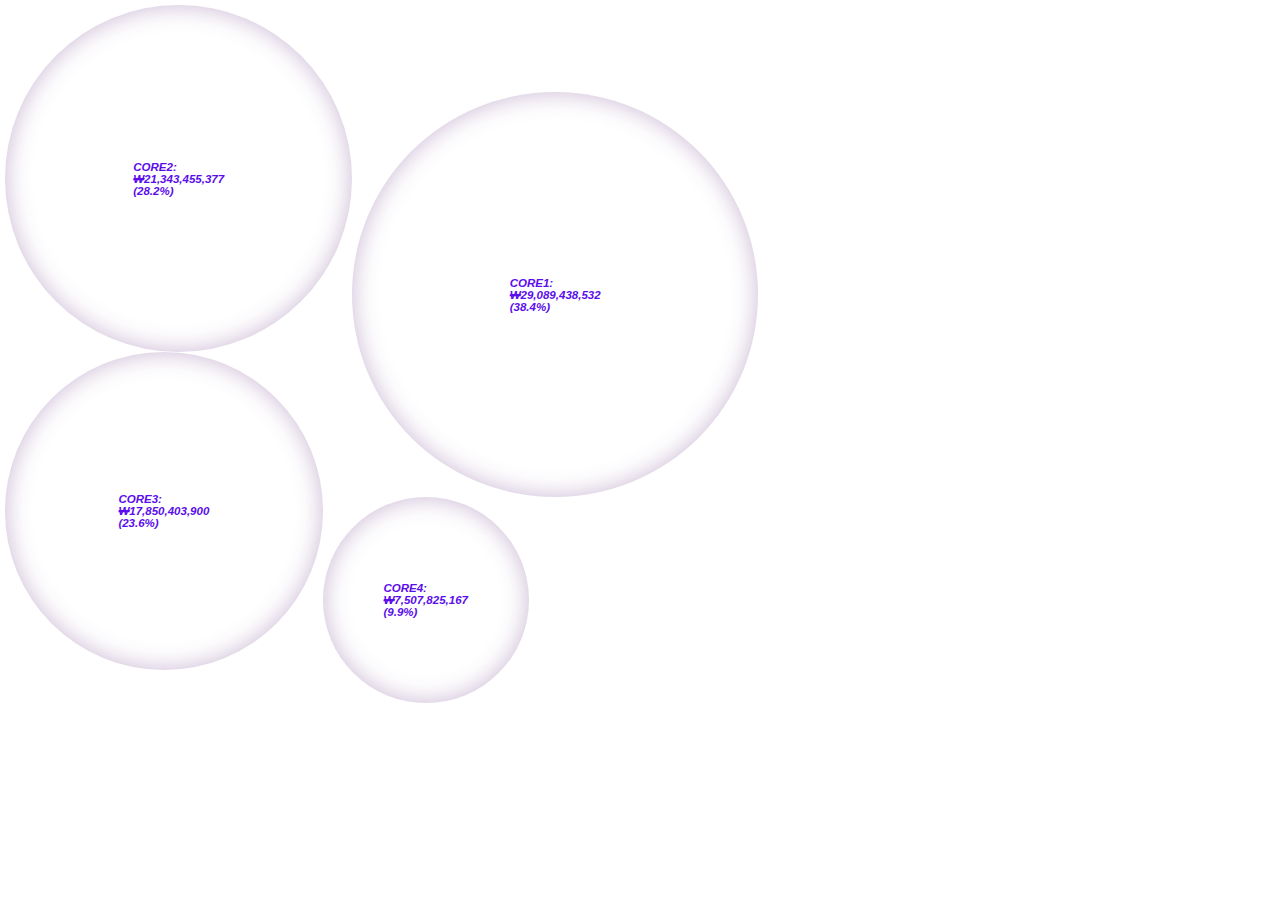
<file: index.html>
<!DOCTYPE html>
<html lang="en">

<head>
  <meta charset="UTF-8">
  <meta http-equiv="X-UA-Compatible" content="IE=edge">
  <meta name="viewport" content="width=device-width, initial-scale=1.0">
  <script src="/quotaProcessor.js" defer></script>
  <link rel="stylesheet" href="quotaStyle.css">

  <title>Quota Setting</title>
</head>

<body>
  <p id="menuBar">
    <span class="district">CORE2</span>
    <span class="district">CORE1</span>
    <span class="district">CORE3</span>
    <span class="district">CORE4</span>
  </p>
  <div class="checkbox">
    <input id="checkbox" type="checkbox">
    <p id="tag">ratio</p>
    <label for="checkbox"></label>
  </div>
</body>

</html>
</file>
<file: quotaStyle.css>
:root {
  --primary-light: #8abdff;
  --primary: #6d5dfc;
  --primary-dark: #5b0eeb;
  --white: #FFFFFF;
  --greyLight-1: #E4EBF5;
  --greyLight-2: #c8d0e7;
  --greyLight-3: #bec8e4;
  --greyDark: #9baacf;
}

body {
  background: white;
}

span {
  margin: 2px 5px;
  padding: 2px 5px;
  border: 0.35rem solid #95aeff;
  border-radius: 18px;
  cursor: pointer;
}

span:hover {
  color: purple;
  border-color: #ba95ff;
}

span:active {
  color: white;
  background-color: #ba95ff;
  border-color: #ba95ff;
}

.selected {
  color: white;
  background-color: #ba95ff;
  border-color: #ba95ff;
}

.checkbox {
  position: fixed;
  bottom: 20px;
  right: 20px;
}

.checkbox input {
  display: none;
}

.checkbox input:checked~label {
  box-shadow: inset 0.15rem 0.15rem 0.375rem var(--greyLight-2), inset -0.15rem -0.15rem 0.375rem var(--white);
}

.checkbox input:checked~label::after {
  background: var(--primary);
}

.checkbox label {
  box-shadow: 0.225rem 0.225rem 0.45rem var(--greyLight-2), -0.15rem -0.15rem 0.375rem var(--white);
  position: relative;
  display: flex;
  justify-content: center;
  align-items: center;
  cursor: pointer;
  width: 2.1rem;
  height: 2.1rem;
  border-radius: 50%;
}

.checkbox label:hover::after {
  background: var(--primary);
}

.checkbox label::after {
  content: "";
  position: absolute;
  width: 1.05rem;
  height: 1.05rem;
  background: var(--greyDark);
  border-radius: 50%;
  transition: 0.3s ease;
}

.terr {
  cursor: pointer;
}

#tag {
  margin: 0;
  padding: 0;
  font-size: 0.8rem;
  font-style: italic;
  color: blue;
}

rect {
  opacity: 70%;
}

.sum {
  font-style: italic;
  fill: purple;
}

.hide {
  fill: transparent;
  stroke: transparent;
}

.hidden {
  display: none;
}

.legend {
  font-family: Verdana, Geneva, Tahoma, sans-serif;
  cursor: pointer;
}

.legendVolume {
  text-anchor: end;
  font-family: Verdana, Geneva, Tahoma, sans-serif;
  font-style: italic;
  font-weight: bold;
}

.productVolume {
  text-anchor: end;
  font-family: Verdana, Geneva, Tahoma, sans-serif;
  font-style: italic;
  font-weight: bold;
  opacity: 80%;
}

.banner {
  font-family: Verdana, Geneva, Tahoma, sans-serif;
  font-style: italic;
  font-weight: bold;
}

.dim {
  opacity: 50%;
}

.dimmer {
  opacity: 15%;
}

.bold {
  font-family: Verdana, Geneva, Tahoma, sans-serif;
  font-weight: bold;
}

#subMenuDiv {
  display: flex;
  flex-wrap: wrap;
  margin-bottom: 15px;
}

.subItem {
  margin: 2px 5px;
  padding: 0 5px;
  border: 0.15rem solid purple;
  border-radius: 10px;
  color: purple;
  font-size: 0.8rem;
  cursor: pointer;
  opacity: 0.4;
}

.subItem:hover {
  opacity: 1;
}

.terrActive {
  color: white;
  background-color: purple;
  opacity: 1;
}

.productItem {
  margin: 2px 5px;
  padding: 0 5px;
  border: 0.15rem solid var(--color);
  border-radius: 10px;
  color: var(--color);
  font-size: 0.8rem;
  cursor: pointer;
  opacity: 0.4;
}

.productItem:hover {
  opacity: 1;
}

.groupItem {
  margin: 2px 5px;
  padding: 0 5px;
  border: 0.15rem solid var(--color);
  border-radius: 6px;
  color: var(--color);
  font-size: 0.8rem;
  cursor: pointer;
  opacity: 0.4;
}

.groupItem:hover {
  opacity: 1;
}

.groupItem.checked {
  color: white;
  border-color: var(--color);
  background-color: var(--color);
  opacity: 1;
}

.active {
  color: white;
  border-color: var(--color);
  background-color: var(--color);
  opacity: 1;
}

#allPushBtn {
  margin: 2px 5px;
  padding: 0 5px;
  border: 0.15rem solid var(--color);
  border-radius: 6px;
  color: var(--color);
  font-size: 0.8rem;
  cursor: pointer;
  opacity: 0.5;
}

#allPushBtn:hover {
  opacity: 1;
}

#allPushBtn.checked {
  color: white;
  border-color: var(--color);
  background-color: var(--color);
  opacity: 1;
}

.ballDiv {
  position: absolute;
  top: var(--y);
  left: var(--x);
  display: flex;
  justify-content: center;
  align-items: center;
  box-shadow: inset 0 0 25px rgba(103, 49, 128, 0.349);
  border-radius: 50%;
  margin: 5px;
  color: #5b0eeb;
  font-family: Verdana, Geneva, Tahoma, sans-serif;
  font-style: italic;
  font-size: 0.72em;
  font-weight: bold;
  animation: animate var(--z) ease-in-out infinite;
  cursor: pointer;
}
@keyframes animate {
  0%, 100%
  {
    transform: translateY(-20px);
  }
  50%
  {
    transform: translateY(var(--v));
  }
}

.marker {
  position: absolute;
  top: 0;
  left: 0;
  transform: translate(20%, -120%);
}

.line {
  display: none;
  position: absolute;
  top: 0;
  left: 0;
  border-left: thin solid red;
}

.notice {
  fill: #C1C1C1;
  font-family: Verdana, Geneva, Tahoma, sans-serif;
  font-weight: bold;
  font-style: italic;
}
</file>
